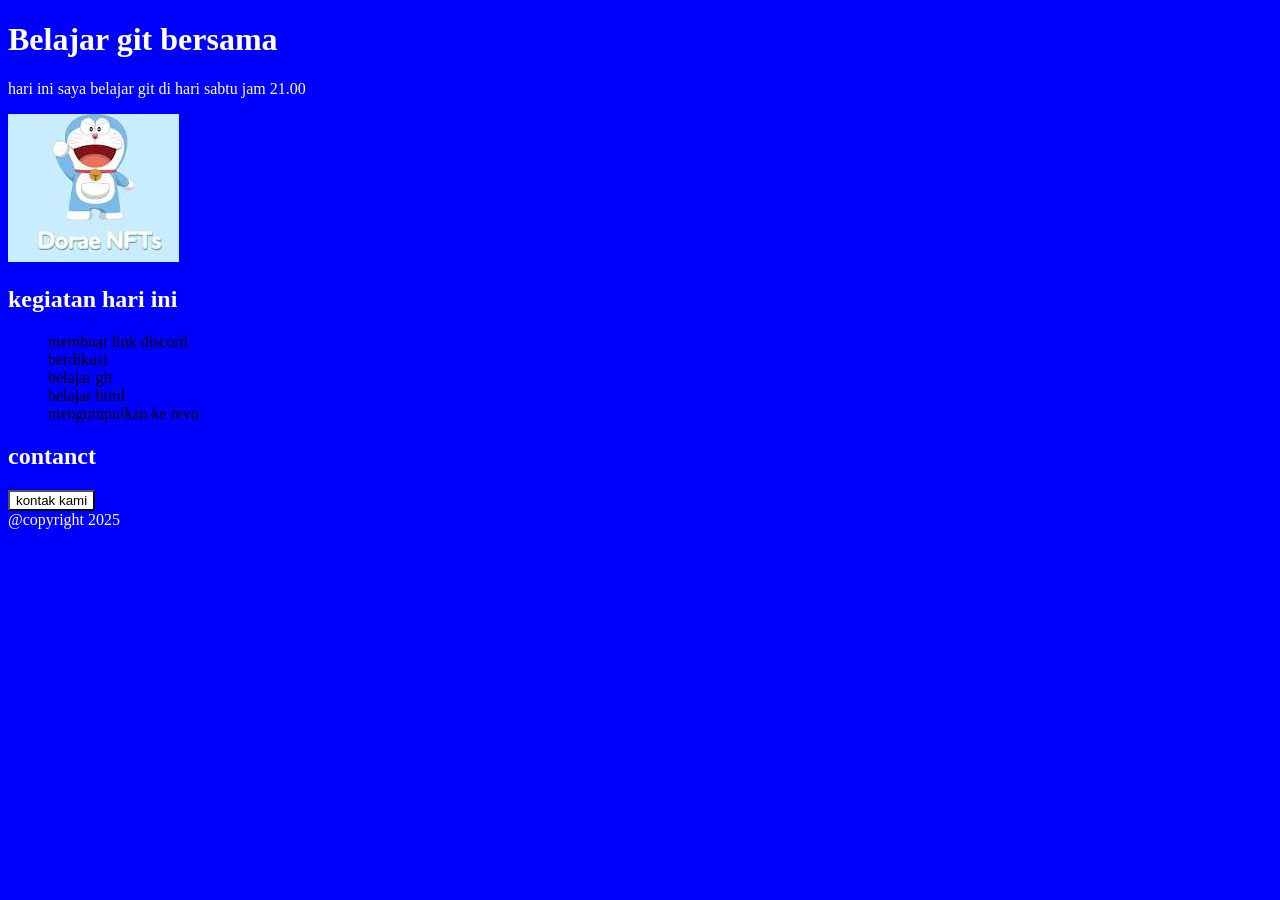
<file: belajar bareng/belajar.html>
<!DOCTYPE html>
<html lang="en">
<head>
    <meta charset="UTF-8">
    <meta name="viewport" content="width=device-width, initial-scale=1.0">
    <title>belajar</title>
    <link rel="stylesheet" href="index.css">
    
</head>
<body>
    <main>
        <h1> Belajar git bersama</h1>
        <p>hari ini saya belajar git di hari sabtu jam 21.00</p>
        <img src="doraemon.jfif" alt="doraemon">
    </main>
    
    <main> <h2 class="kegiatan">kegiatan hari ini</h2>
        <ul>
            <li>membuat link discord</li>
            <li>berdikusi</li>
            <li>belajar git</li>
            <li> belajar html</li>
            <li> mengumpulkan ke revo</li>
        </ul>
    <section>
        <h2> contanct</h2>
        <button id="buton-id"> kontak kami</button>
    </section>
    <footer>
            @copyright 2025
    </footer>
    </main>
</body>
</html>
</file>
<file: belajar bareng/index.css>
body {
    background-color: blue;
    color: white;
    
}

ul li {
    list-style-type: none;
    color: black;
}

#buton-id {
    background-color: white;
    color: black;

}

#buton-id:hover {
    background-color: red;
    color: white;
}
</file>
